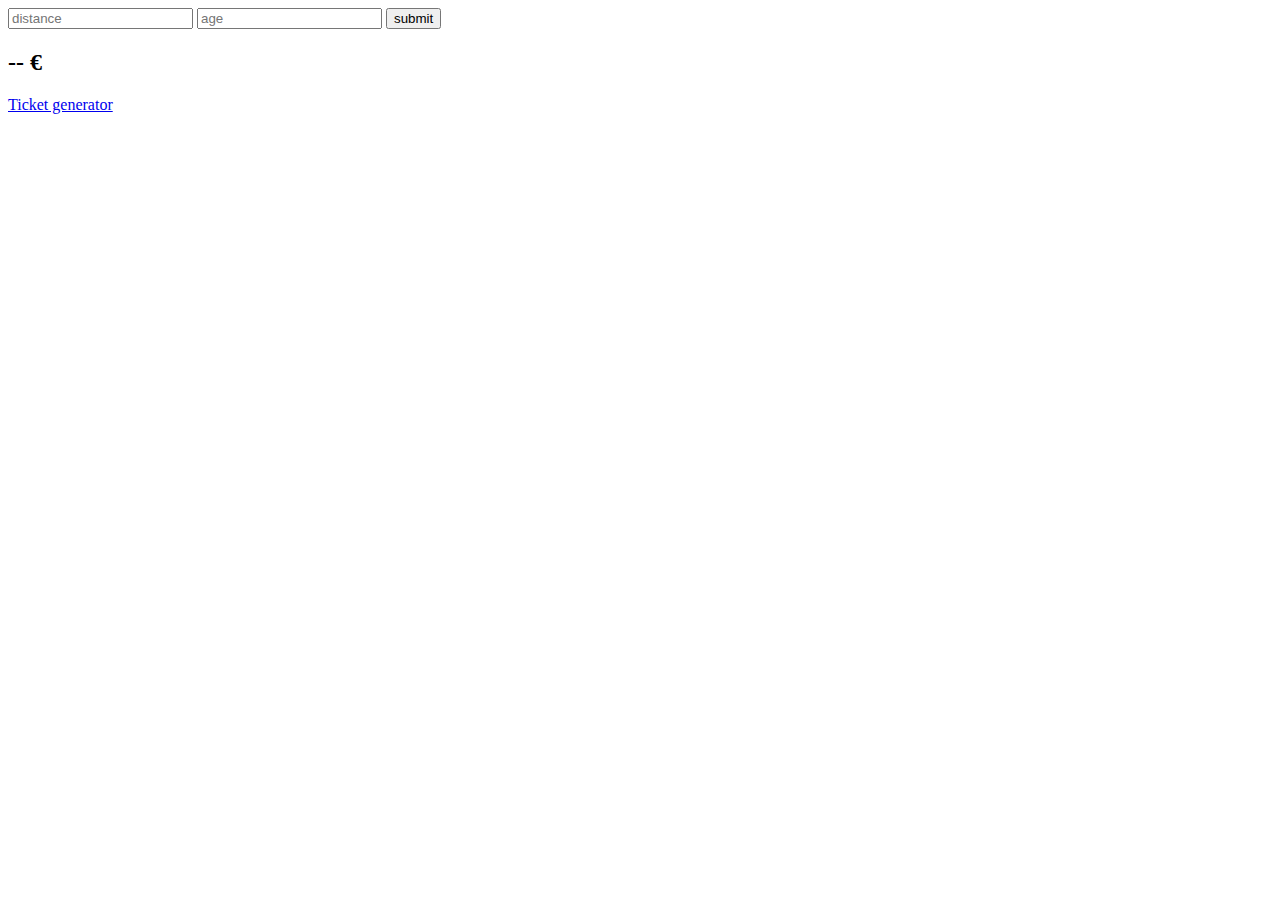
<file: index.html>
<!DOCTYPE html>
<html lang="en">
<head>
    <meta charset="UTF-8">
    <meta name="viewport" content="width=device-width, initial-scale=1.0">
    <!-- bootstrap -->
    <link href="https://cdn.jsdelivr.net/npm/bootstrap@5.3.2/dist/css/bootstrap.min.css" rel="stylesheet" integrity="sha384-T3c6CoIi6uLrA9TneNEoa7RxnatzjcDSCmG1MXxSR1GAsXEV/Dwwykc2MPK8M2HN" crossorigin="anonymous">
    <!-- font awesome -->
    <link rel="stylesheet" href="https://cdnjs.cloudflare.com/ajax/libs/font-awesome/6.4.2/css/all.min.css" integrity="sha512-z3gLpd7yknf1YoNbCzqRKc4qyor8gaKU1qmn+CShxbuBusANI9QpRohGBreCFkKxLhei6S9CQXFEbbKuqLg0DA==" crossorigin="anonymous" referrerpolicy="no-referrer" />
    <!-- font roboto -->
    <link rel="preconnect" href="https://fonts.googleapis.com">
    <link rel="preconnect" href="https://fonts.gstatic.com" crossorigin>
    <link href="https://fonts.googleapis.com/css2?family=Roboto:wght@400;500;700;900&display=swap" rel="stylesheet">
    <title>Train ticket</title>
</head>
<body>

  <!-- milestone 1 -->
  
  <div class="container-fluid p-5">

    <div class="text-center">
      <input type="number" placeholder="distance" value="" name="distance" id="distance">
      <input type="number" placeholder="age" value="" name="age" id="age">
      <button id="btn_submit">submit</button>
      <h2 class="mt-3" id="ticket_price">-- €</h2>
    </div>

    <div class="text-center mt-5">
      <a href="ticket.html" class="btn btn-outline-primary">Ticket generator</a>
    </div>

  </div>



  <!-- javascript -->
  <script src="js/script.js"></script>

</body>
</html>
</file>
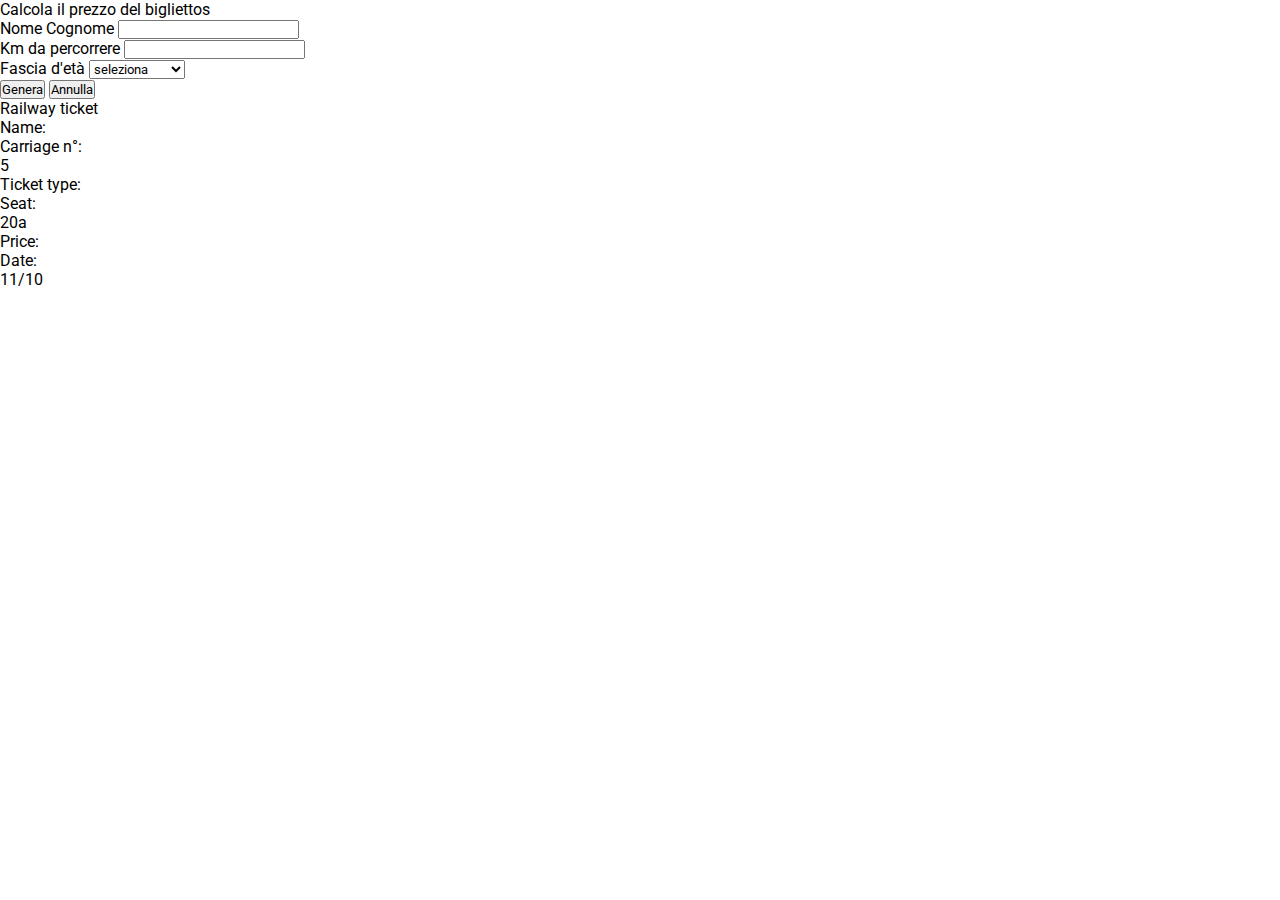
<file: ticket.html>
<!DOCTYPE html>
<html lang="en">
<head>
    <meta charset="UTF-8">
    <meta name="viewport" content="width=device-width, initial-scale=1.0">
    <link rel="stylesheet" href="css/style.css">
    <!-- bootstrap -->
    <link href="https://cdn.jsdelivr.net/npm/bootstrap@5.3.2/dist/css/bootstrap.min.css" rel="stylesheet" integrity="sha384-T3c6CoIi6uLrA9TneNEoa7RxnatzjcDSCmG1MXxSR1GAsXEV/Dwwykc2MPK8M2HN" crossorigin="anonymous">
    <!-- font awesome -->
    <link rel="stylesheet" href="https://cdnjs.cloudflare.com/ajax/libs/font-awesome/6.4.2/css/all.min.css" integrity="sha512-z3gLpd7yknf1YoNbCzqRKc4qyor8gaKU1qmn+CShxbuBusANI9QpRohGBreCFkKxLhei6S9CQXFEbbKuqLg0DA==" crossorigin="anonymous" referrerpolicy="no-referrer" />
    <!-- font roboto -->
    <link rel="preconnect" href="https://fonts.googleapis.com">
    <link rel="preconnect" href="https://fonts.gstatic.com" crossorigin>
    <link href="https://fonts.googleapis.com/css2?family=Roboto:wght@400;500;700;900&display=swap" rel="stylesheet">
    <title>Train ticket</title>
</head>
<body>

  <!-- milestone 1 -->
  
  <!-- <input type="number" placeholder="distance" value="" name="distance" id="distance">
  <input type="number" placeholder="age" value="" name="age" id="age">
  <button id="btn_submit">submit</button>
  <h2 id="ticket_price"></h2> -->


  <!-- milestone 2 -->
<main class="bg-gradient bg-primary vh-100">
  
    <div class="container-fluid p-5">

      <!-- ticket generator -->
      <div class="card text-center m-auto">

        <div class="card-header text-uppercase fw-bold fs-4">
          <span>Calcola il prezzo del biglietto</span>s
        </div>
      
        <div class="card-body row">
          <div class="col-4">
            <label for="name" class="mb-2">Nome Cognome</label>
            <input type="text" class="form-control text-center" value="" name="name" id="name" aria-describedby="basic-addon3 basic-addon4">
          </div>
          <div class="col-4">
            <label for="distance" class="mb-2">Km da percorrere</label>
            <input type="number" class="form-control text-center" value="" name="distance" id="distance" aria-describedby="basic-addon3 basic-addon4">
          </div>
          <div class="col-4">
            <label for="name" class="mb-2">Fascia d'età</label>
            <select class="form-select form-select mb-3 text-center" aria-label="Large select example" id="age">
                <option hidden>seleziona</option>    
                <option value="minorenne">Minorenne</option>
                <option value="maggiorenne">Maggiorenne</option>
                <option value="over_65">Over 65</option>
              </select>          
            </div>

            <div class="mt-4">
              <button class="btn btn-primary" id="btn_submit">Genera</button>
              <button class="btn btn-danger" id="btn_reset">Annulla</button>
            </div>

          </div>
  

      </div>

      <!-- train ticket -->
      <div class="card rounded-4 mt-5 m-auto d-none" id="train_ticket">

        <div class="card-header text-uppercase fw-bold fs-4 px-4">
          <span>Railway ticket</span>
        </div>

        <div class="card-body px-4 text-uppercase row">
          
          <p class="col-3">Name: </p>
          <span class="col-5" id="ticket_name"></span>
          <p class="col-2">Carriage n°: </p>
          <span class="col-2" id="carriage">5</span>

          <p class="col-3">Ticket type: </p>
          <span class="col-5" id="ticket_discount"></span>
          <p class="col-2">Seat: </p>
          <span class="col-2" id="seat">20a</span>

          <p class="col-3">Price: </p>
          <span class="col-5" id="ticket_price"></span>
          <p class="col-2">Date: </p>
          <span class="col-2" id="date">11/10</span>
        </div>


      </div>

    </div>

</main>






  <!-- javascript -->
  <script src="js/ticket.js"></script>

</body>
</html>
</file>
<file: css/style.css>
*
{
    margin: 0;
    padding: 0;
    box-sizing: border-box;
    font-family: 'Roboto', sans-serif;
    /* border: solid 1px black; */
}

/***************************************************
palette
***************************************************/



/***************************************************
variables
***************************************************/



/***************************************************
utility
***************************************************/



/***************************************************
general
***************************************************/
.card
{
    max-width: 800px;
}


/***************************************************
main
***************************************************/


/***************************************************
style
***************************************************/
/* hide arrows from input number */

/* Chrome, Safari, Edge, Opera */
input::-webkit-outer-spin-button,
input::-webkit-inner-spin-button 
{
  -webkit-appearance: none;
  margin: 0;
}

/* Firefox */
input[type=number] 
{
  -moz-appearance: textfield;
}
</file>
